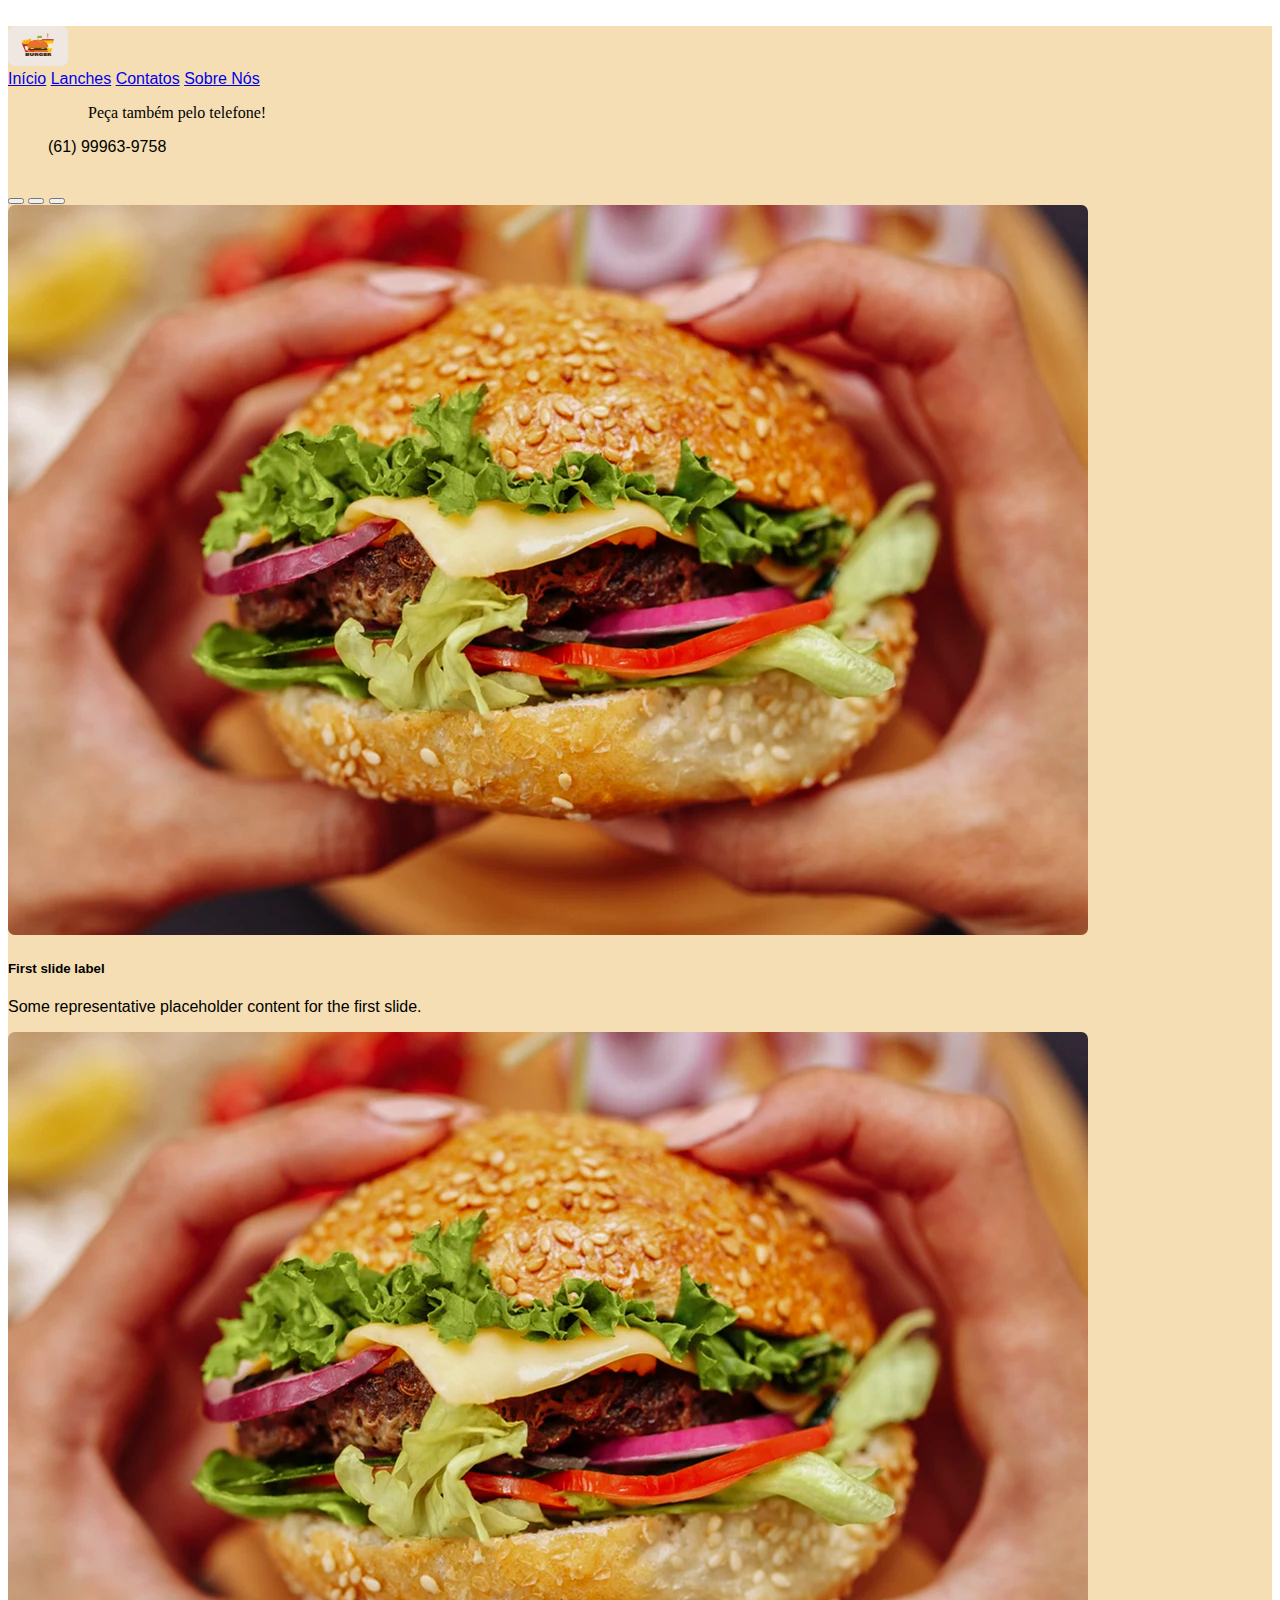
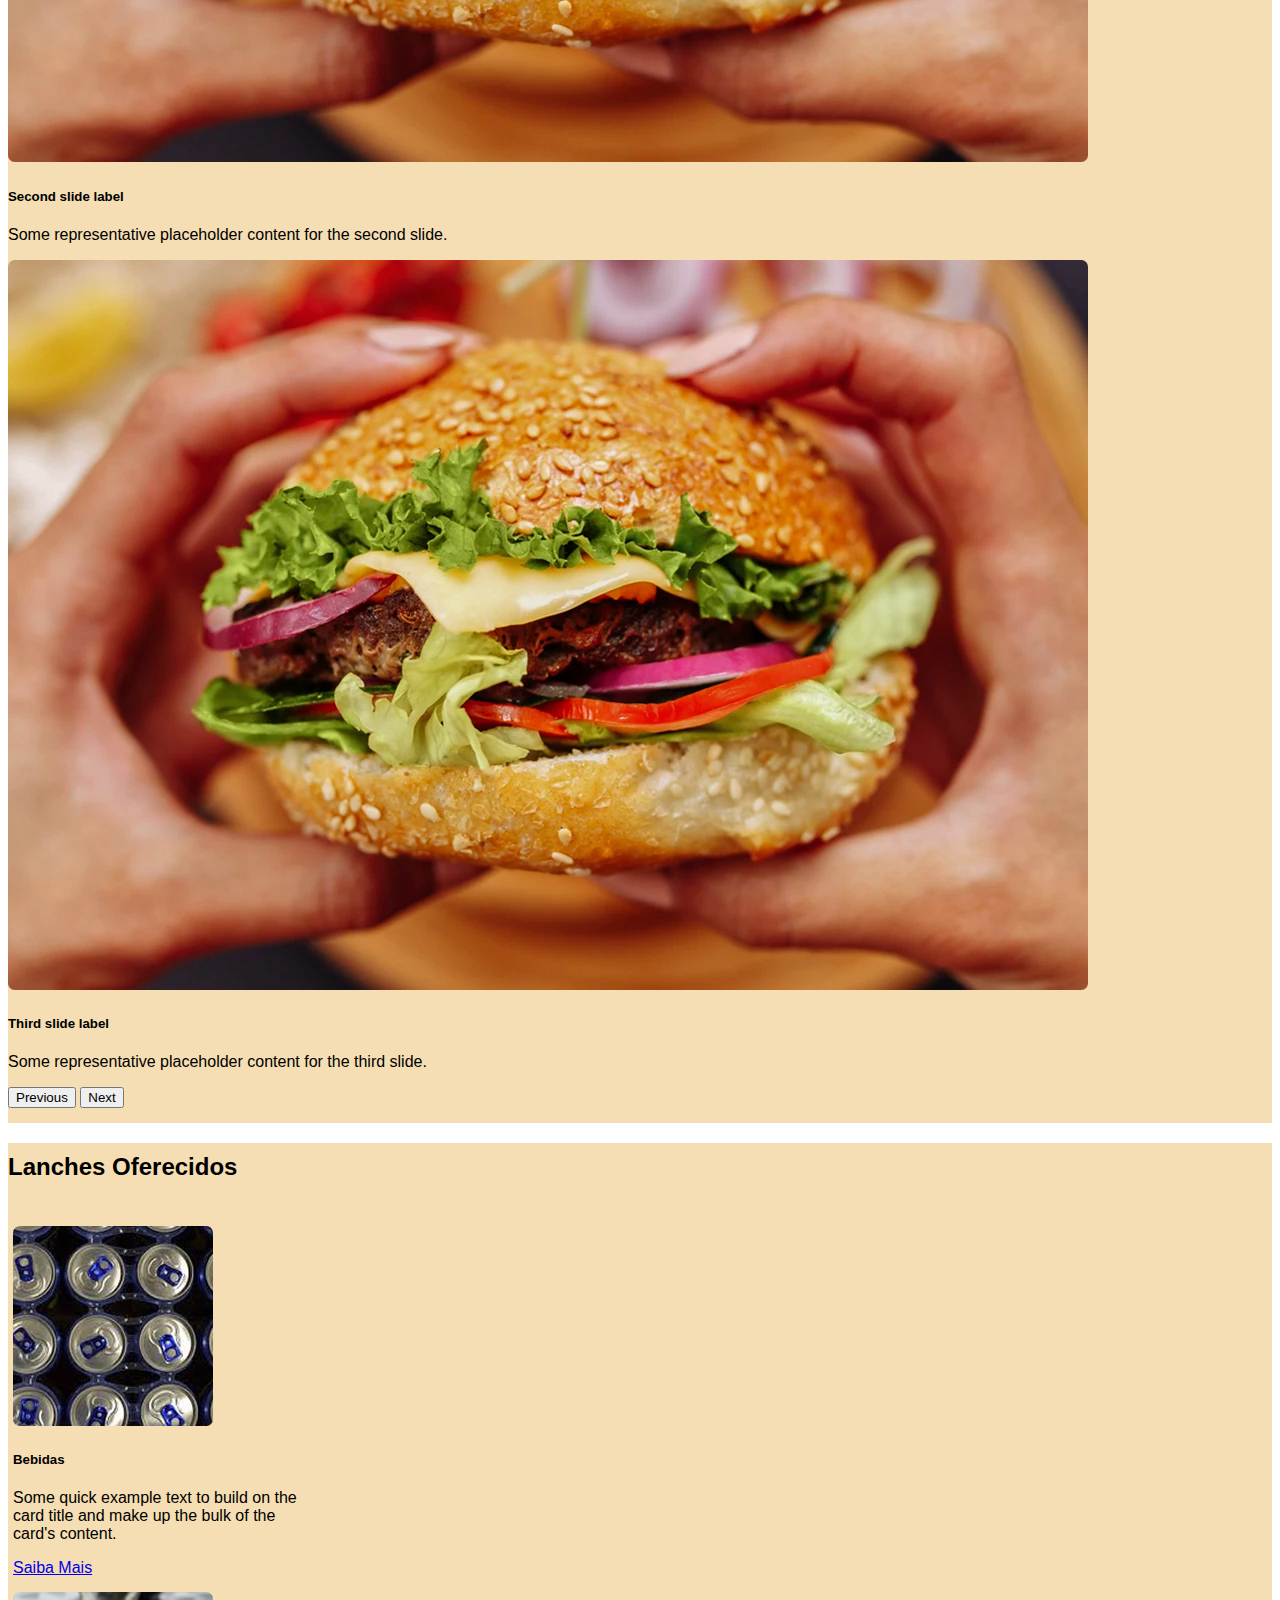
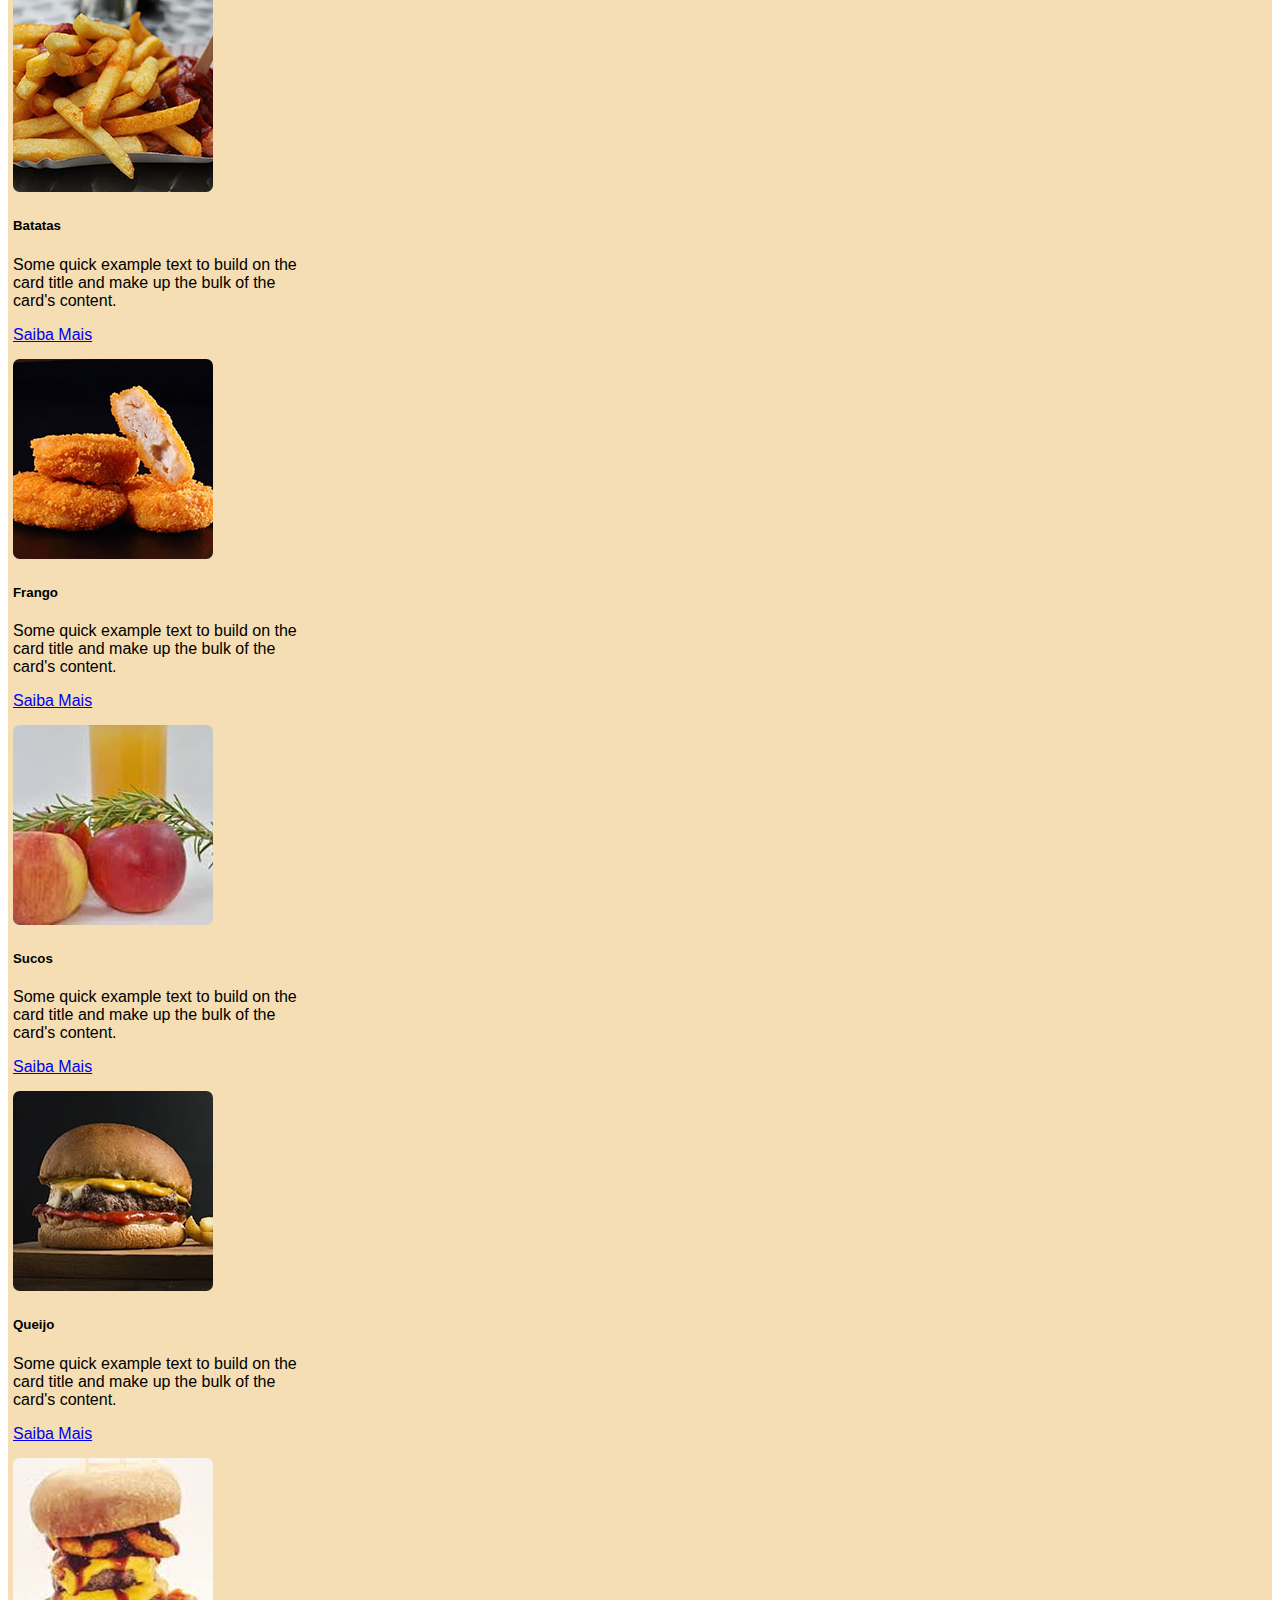
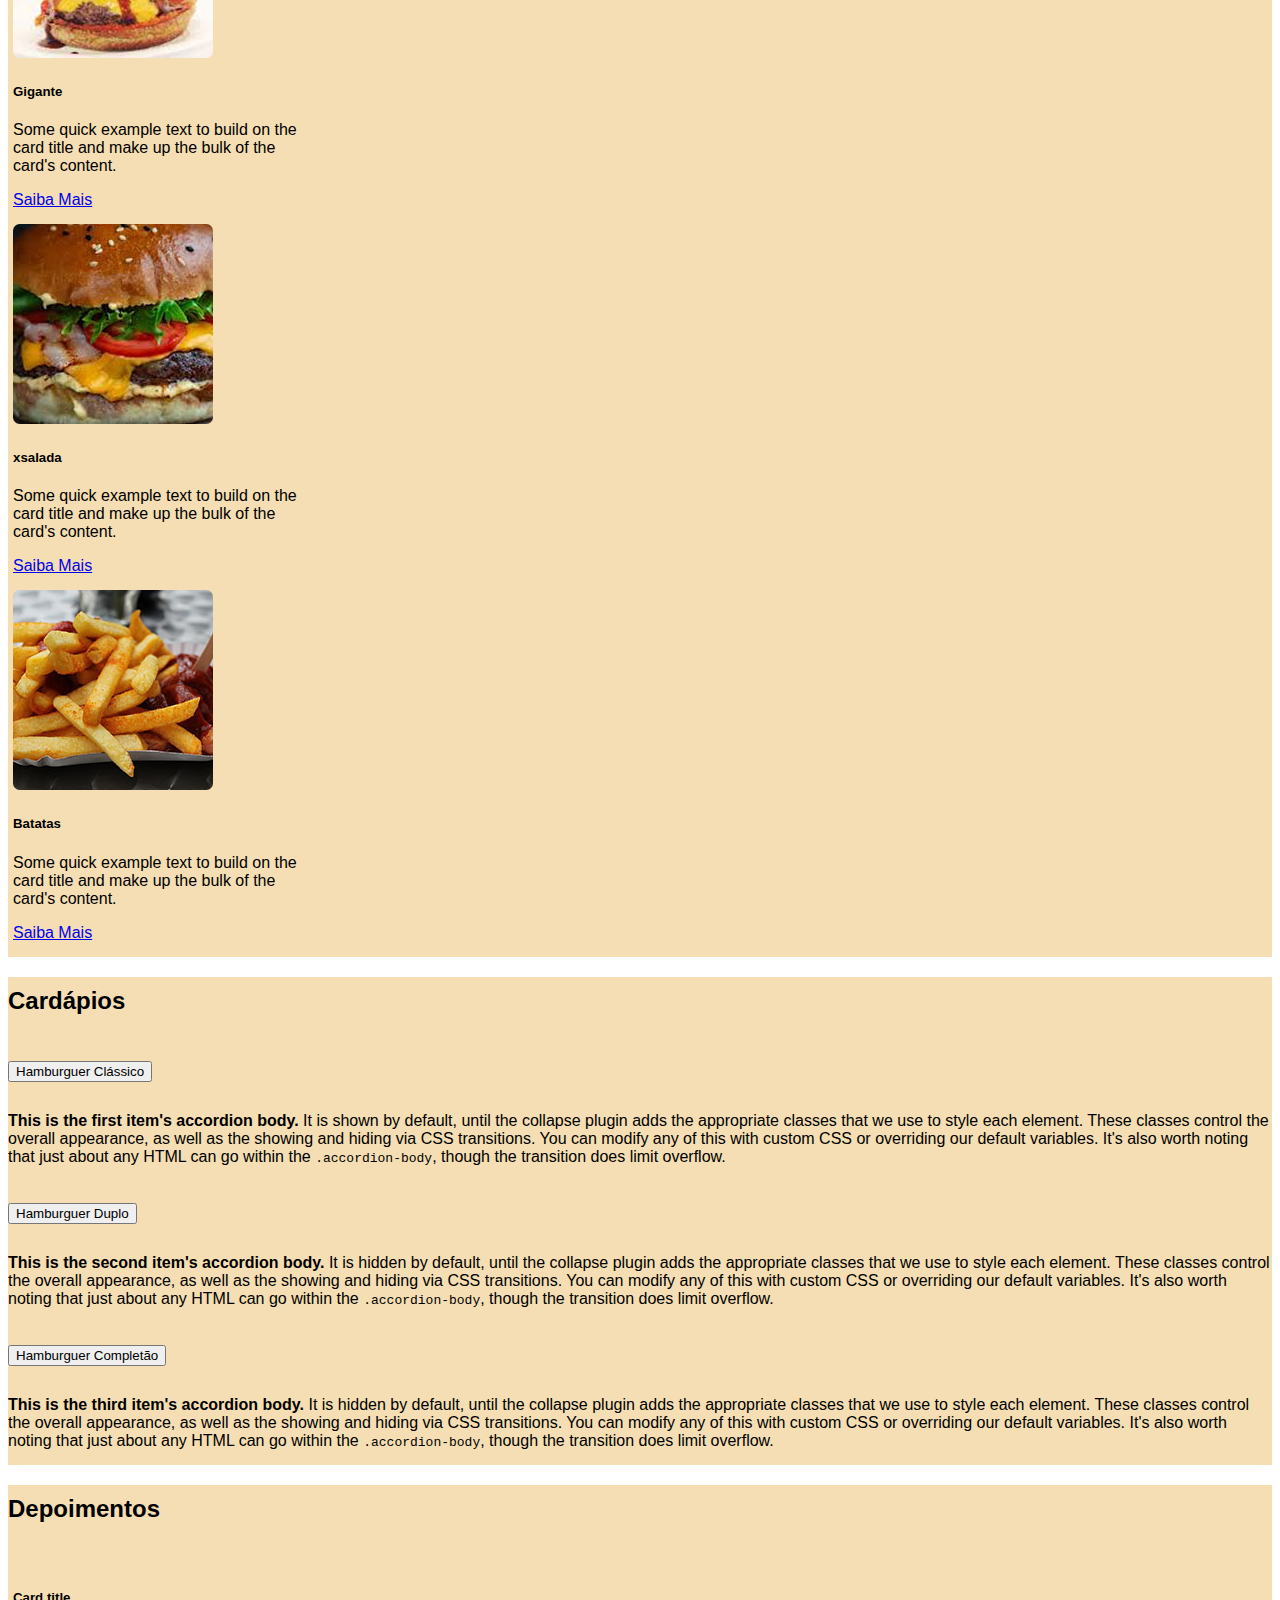
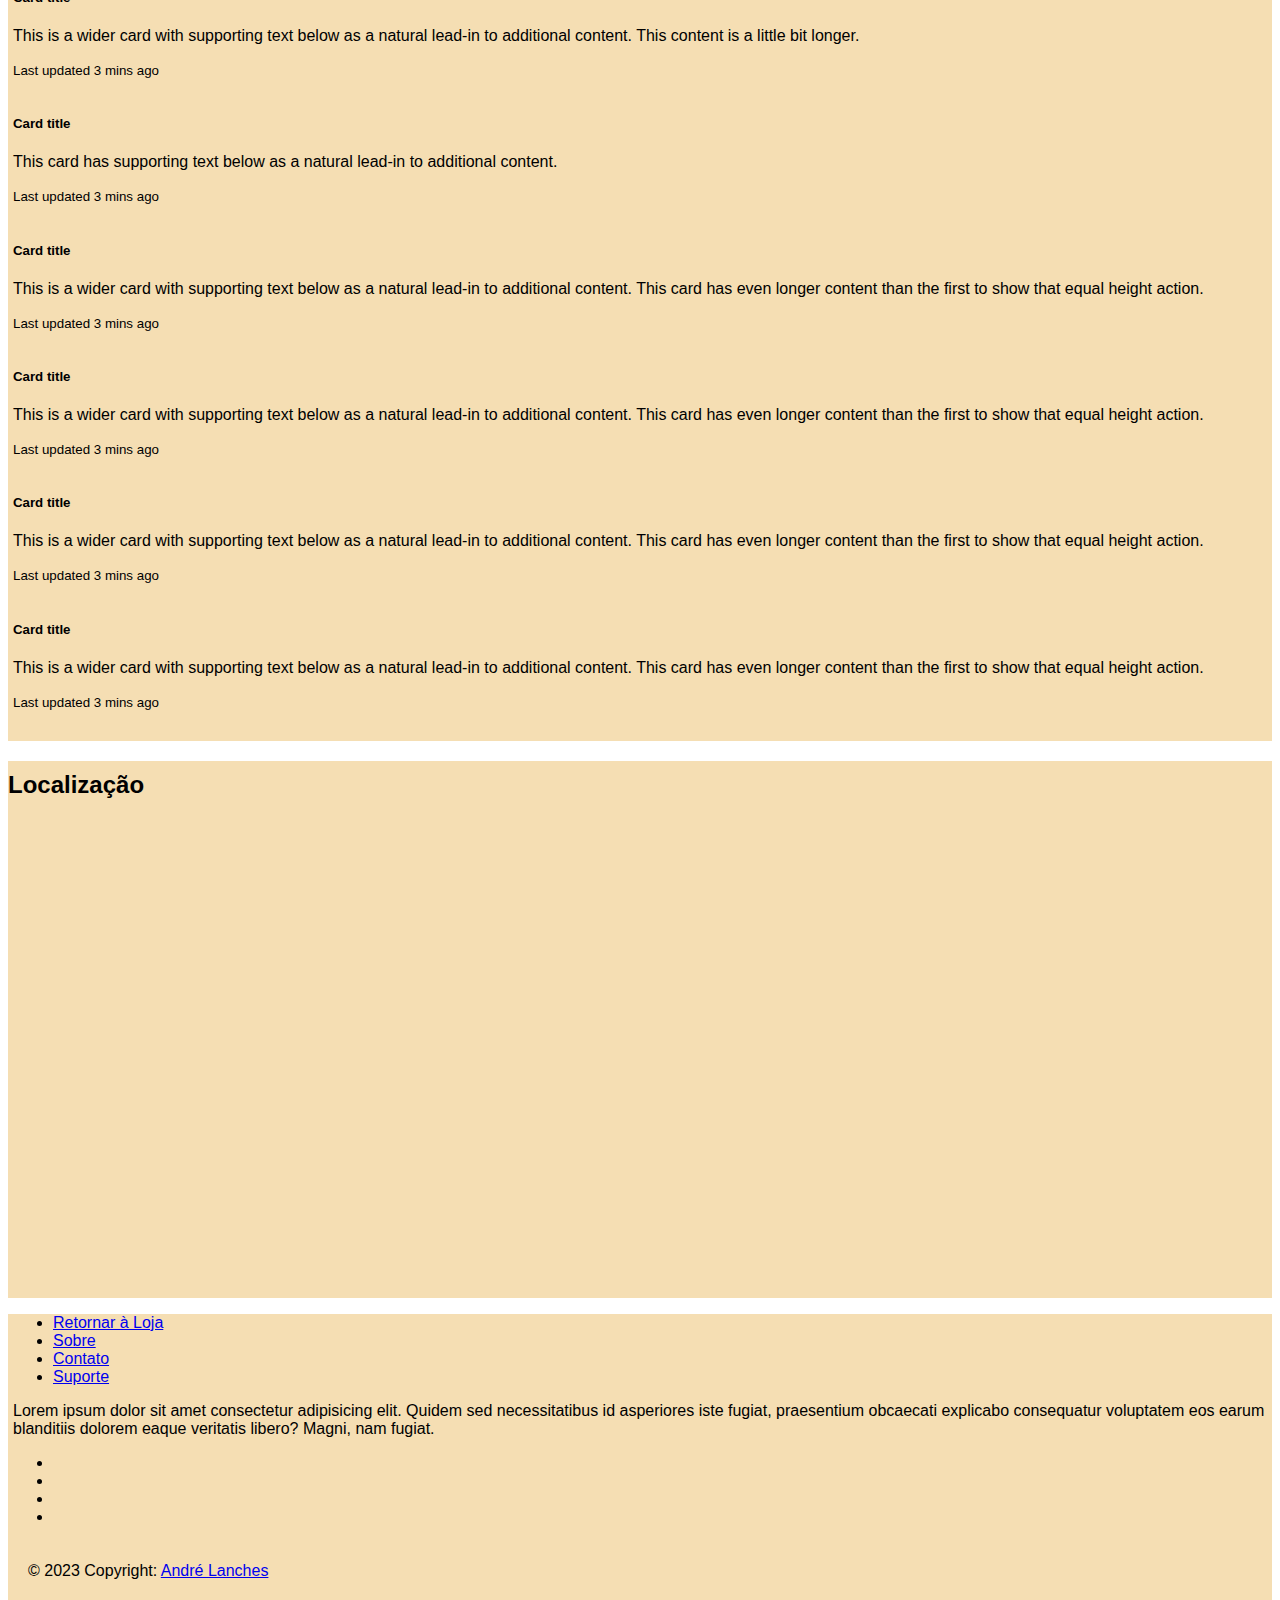
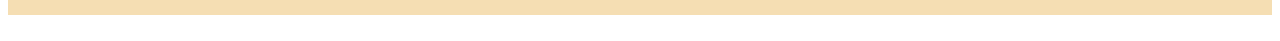
<file: projetoLanche/index.html>
<!DOCTYPE html>
<html lang="en">

<head>
    <meta charset="UTF-8">
    <meta name="viewport" content="width=device-width, initial-scale=1.0">
    <title>Início</title>

    <link href="https://cdn.jsdelivr.net/npm/bootstrap@5.3.0/dist/css/bootstrap.min.css" rel="stylesheet"
        integrity="sha384-9ndCyUaIbzAi2FUVXJi0CjmCapSmO7SnpJef0486qhLnuZ2cdeRhO02iuK6FUUVM" crossorigin="anonymous">

    <link rel="stylesheet" href="https://cdn.jsdelivr.net/npm/bootstrap-icons@1.10.5/font/bootstrap-icons.css">

    <link rel="stylesheet" type="text/css" href="estilo.css">

    <script src="https://cdn.jsdelivr.net/npm/bootstrap@5.3.2/dist/js/bootstrap.bundle.min.js"></script>

</head>

<body>

    <!--Nav-->

    <br>

    <div class="container">

        <nav class="navbar navbar-expand-lg bg-body-success">
            <div class="container-fluid">
                <div class="logo"><img src="./img/logo-hamburguer.avif" alt="" width="60px" height="40px"></div>
                <div class="collapse navbar-collapse" id="navbarNavAltMarkup">
                    <div class="navbar-nav">
                        <a class="nav-link" href="index.html">Início</a>
                        <a class="nav-link" href="lanches.html">Lanches</a>
                        <a class="nav-link" href="contatos.html">Contatos</a>
                        <a class="nav-link" href="sobre.html">Sobre Nós</a>
                    </div>
                </div>
            </div>
            <figure class="text-end">
                <blockquote class="blockquote">
                  <p class="telefone-frase">Peça também pelo telefone!</p>
                </blockquote>
                <figcaption class="blockquote-footer">
                    (61) 99963-9758 <cite title="Source Title"></cite>
                </figcaption>
              </figure>
        </nav>

    </div>

    <!--Carrousel-->

    <div class="container">

        <div id="carouselExampleCaptions" class="carousel slide" data-bs-ride="carousel">
            <div class="carousel-indicators">
                <button type="button" data-bs-target="#carouselExampleCaptions" data-bs-slide-to="0" class="active"
                    aria-current="true" aria-label="Slide 1"></button>
                <button type="button" data-bs-target="#carouselExampleCaptions" data-bs-slide-to="1"
                    aria-label="Slide 2"></button>
                <button type="button" data-bs-target="#carouselExampleCaptions" data-bs-slide-to="2"
                    aria-label="Slide 3"></button>
            </div>
            <div class="carousel-inner">
                <div class="carousel-item active">
                    <img src="./img/lanche1.webp" class="d-block w-100" alt="...">
                    <div class="carousel-caption d-none d-md-block">
                        <h5>First slide label</h5>
                        <p>Some representative placeholder content for the first slide.</p>
                    </div>
                </div>
                <div class="carousel-item">
                    <img src="./img/lanche1.webp" class="d-block w-100" alt="...">
                    <div class="carousel-caption d-none d-md-block">
                        <h5>Second slide label</h5>
                        <p>Some representative placeholder content for the second slide.</p>
                    </div>
                </div>
                <div class="carousel-item">
                    <img src="./img/lanche1.webp" class="d-block w-100" alt="...">
                    <div class="carousel-caption d-none d-md-block">
                        <h5>Third slide label</h5>
                        <p>Some representative placeholder content for the third slide.</p>
                    </div>
                </div>
            </div>
            <button class="carousel-control-prev" type="button" data-bs-target="#carouselExampleCaptions"
                data-bs-slide="prev">
                <span class="carousel-control-prev-icon" aria-hidden="true"></span>
                <span class="visually-hidden">Previous</span>
            </button>
            <button class="carousel-control-next" type="button" data-bs-target="#carouselExampleCaptions"
                data-bs-slide="next">
                <span class="carousel-control-next-icon" aria-hidden="true"></span>
                <span class="visually-hidden">Next</span>
            </button>
        </div>

    </div>

    <!--Lanches Oferecidos-->

    <div class="container">
        <h2 class="text-center">Lanches Oferecidos</h2>

        <div class="row gap-5">
            <div class="card mb-3" style="width: 18rem;">
                <img src="./img/refri.jpg" class="card-img-top" alt="...">
                <div class="card-body">
                    <h5 class="card-title">Bebidas</h5>
                    <p class="card-text">Some quick example text to build on the card title and make up the bulk of the
                        card's content.</p>
                    <a href="lanches.html" class="btn btn-primary">Saiba Mais</a>
                </div>
            </div>

            <div class="card mb-3" style="width: 18rem;">
                <img src="./img/batata.jpg" class="card-img-top" alt="...">
                <div class="card-body">
                    <h5 class="card-title">Batatas</h5>
                    <p class="card-text">Some quick example text to build on the card title and make up the bulk of the
                        card's content.</p>
                    <a href="lanches.html" class="btn btn-primary">Saiba Mais</a>
                </div>
            </div>

            <div class="card mb-3" style="width: 18rem;">
                <img src="./img/nuggets.jpg" class="card-img-top" alt="...">
                <div class="card-body">
                    <h5 class="card-title">Frango</h5>
                    <p class="card-text">Some quick example text to build on the card title and make up the bulk of the
                        card's content.</p>
                    <a href="lanches.html" class="btn btn-primary">Saiba Mais</a>
                </div>
            </div>

            <div class="card mb-3" style="width: 18rem;">
                <img src="./img/sucos.jpg" class="card-img-top" alt="...">
                <div class="card-body">
                    <h5 class="card-title">Sucos</h5>
                    <p class="card-text">Some quick example text to build on the card title and make up the bulk of the
                        card's content.</p>
                    <a href="lanches.html" class="btn btn-primary">Saiba Mais</a>
                </div>
            </div>

            <div class="card mb-3" style="width: 18rem;">
                <img src="./img/cheese.jpg" class="card-img-top" alt="...">
                <div class="card-body">
                    <h5 class="card-title">Queijo</h5>
                    <p class="card-text">Some quick example text to build on the card title and make up the bulk of the
                        card's content.</p>
                    <a href="lanches.html" class="btn btn-primary">Saiba Mais</a>
                </div>
            </div>

            <div class="card mb-3" style="width: 18rem;">
                <img src="./img/bigtower.jpg" class="card-img-top" alt="...">
                <div class="card-body">
                    <h5 class="card-title">Gigante</h5>
                    <p class="card-text">Some quick example text to build on the card title and make up the bulk of the
                        card's content.</p>
                    <a href="lanches.html" class="btn btn-primary">Saiba Mais</a>
                </div>
            </div>

            <div class="card mb-3" style="width: 18rem;">
                <img src="./img/xsalada.jpg" class="card-img-top" alt="...">
                <div class="card-body">
                    <h5 class="card-title">xsalada</h5>
                    <p class="card-text">Some quick example text to build on the card title and make up the bulk of the
                        card's content.</p>
                    <a href="lanches.html" class="btn btn-primary">Saiba Mais</a>
                </div>
            </div>

            <div class="card mb-3" style="width: 18rem;">
                <img src="./img/batata.jpg" class="card-img-top" alt="...">
                <div class="card-body">
                    <h5 class="card-title">Batatas</h5>
                    <p class="card-text">Some quick example text to build on the card title and make up the bulk of the
                        card's content.</p>
                    <a href="lanches.html" class="btn btn-primary">Saiba Mais</a>
                </div>
            </div>
        </div>

    </div>

    <!--Cardápios-->

    <div class="container">

        <h2 class="text-center">Cardápios</h2>

        <div class="accordion" id="accordionExample">
            <div class="accordion-item">
              <h2 class="accordion-header">
                <button class="accordion-button" type="button" data-bs-toggle="collapse" data-bs-target="#collapseOne" aria-expanded="true" aria-controls="collapseOne">
                  Hamburguer Clássico
                </button>
              </h2>
              <div id="collapseOne" class="accordion-collapse collapse show" data-bs-parent="#accordionExample">
                <div class="accordion-body">
                  <strong>This is the first item's accordion body.</strong> It is shown by default, until the collapse plugin adds the appropriate classes that we use to style each element. These classes control the overall appearance, as well as the showing and hiding via CSS transitions. You can modify any of this with custom CSS or overriding our default variables. It's also worth noting that just about any HTML can go within the <code>.accordion-body</code>, though the transition does limit overflow.
                </div>
              </div>
            </div>
            <div class="accordion-item">
              <h2 class="accordion-header">
                <button class="accordion-button collapsed" type="button" data-bs-toggle="collapse" data-bs-target="#collapseTwo" aria-expanded="false" aria-controls="collapseTwo">
                  Hamburguer Duplo
                </button>
              </h2>
              <div id="collapseTwo" class="accordion-collapse collapse" data-bs-parent="#accordionExample">
                <div class="accordion-body">
                  <strong>This is the second item's accordion body.</strong> It is hidden by default, until the collapse plugin adds the appropriate classes that we use to style each element. These classes control the overall appearance, as well as the showing and hiding via CSS transitions. You can modify any of this with custom CSS or overriding our default variables. It's also worth noting that just about any HTML can go within the <code>.accordion-body</code>, though the transition does limit overflow.
                </div>
              </div>
            </div>
            <div class="accordion-item">
              <h2 class="accordion-header">
                <button class="accordion-button collapsed" type="button" data-bs-toggle="collapse" data-bs-target="#collapseThree" aria-expanded="false" aria-controls="collapseThree">
                  Hamburguer Completão
                </button>
              </h2>
              <div id="collapseThree" class="accordion-collapse collapse" data-bs-parent="#accordionExample">
                <div class="accordion-body">
                  <strong>This is the third item's accordion body.</strong> It is hidden by default, until the collapse plugin adds the appropriate classes that we use to style each element. These classes control the overall appearance, as well as the showing and hiding via CSS transitions. You can modify any of this with custom CSS or overriding our default variables. It's also worth noting that just about any HTML can go within the <code>.accordion-body</code>, though the transition does limit overflow.
                </div>
              </div>
            </div>
          </div>
          
    </div>

      <!--Depoimentos-->

    <div class="container">

        <div class="container">
            <h2 class="text-center">Depoimentos</h2>
            <div class="">
                <div class="row row-cols-1 row-cols-md-3 g-4">
                    <div class="col">
                        <div class="card h-100">

                            <div class="card-body">
                                <h5 class="card-title">Card title</h5>
                                <p class="card-text">This is a wider card with supporting text below as a natural
                                    lead-in to additional content. This content is a little bit longer.</p>
                            </div>
                            <div class="card-footer">
                                <small class="text-body-secondary">Last updated 3 mins ago</small>
                            </div>
                        </div>
                    </div>
                    <div class="col">
                        <div class="card h-100">

                            <div class="card-body">
                                <h5 class="card-title">Card title</h5>
                                <p class="card-text">This card has supporting text below as a natural lead-in to
                                    additional content.</p>
                            </div>
                            <div class="card-footer">
                                <small class="text-body-secondary">Last updated 3 mins ago</small>
                            </div>
                        </div>
                    </div>
                    <div class="col">
                        <div class="card h-100">

                            <div class="card-body">
                                <h5 class="card-title">Card title</h5>
                                <p class="card-text">This is a wider card with supporting text below as a natural
                                    lead-in to additional content. This card has even longer content than the first to
                                    show that equal height action.</p>
                            </div>
                            <div class="card-footer">
                                <small class="text-body-secondary">Last updated 3 mins ago</small>
                            </div>
                        </div>
                    </div>

                    <div class="col">
                        <div class="card h-100">

                            <div class="card-body">
                                <h5 class="card-title">Card title</h5>
                                <p class="card-text">This is a wider card with supporting text below as a natural
                                    lead-in to additional content. This card has even longer content than the first to
                                    show that equal height action.</p>
                            </div>
                            <div class="card-footer">
                                <small class="text-body-secondary">Last updated 3 mins ago</small>
                            </div>
                        </div>
                    </div>

                    <div class="col">
                        <div class="card h-100">

                            <div class="card-body">
                                <h5 class="card-title">Card title</h5>
                                <p class="card-text">This is a wider card with supporting text below as a natural
                                    lead-in to additional content. This card has even longer content than the first to
                                    show that equal height action.</p>
                            </div>
                            <div class="card-footer">
                                <small class="text-body-secondary">Last updated 3 mins ago</small>
                            </div>
                        </div>
                    </div>

                    <div class="col">
                        <div class="card h-100">

                            <div class="card-body">
                                <h5 class="card-title">Card title</h5>
                                <p class="card-text">This is a wider card with supporting text below as a natural
                                    lead-in to additional content. This card has even longer content than the first to
                                    show that equal height action.</p>
                            </div>
                            <div class="card-footer">
                                <small class="text-body-secondary">Last updated 3 mins ago</small>
                            </div>
                        </div>
                    </div>
                </div>

            </div>
        </div>

    </div>

    <!--Localização-->

    <div class="container">

        <h2 class="text-center">Localização</h2>

        <iframe src="https://www.google.com/maps/embed?pb=!1m14!1m8!1m3!1d15356.582073466152!2d-47.8901549!3d-15.7962792!3m2!1i1024!
        2i768!4f13.1!3m3!1m2!1s0x935a3ae665464fb7%3A0x29d89d9adf83e13f!2sSenac%20Jess%C3%A9%20Freire%20(DF)!5e0!3m2!1spt-BR!2sbr!4v1
        695667881044!5m2!1spt-BR!2sbr" width="100%" height="450" style="border:0;" allowfullscreen="" loading="lazy"
            referrerpolicy="no-referrer-when-downgrade"></iframe>

    </div>

    <!--Rodapé-->

    <div class="container">

        <footer class="bg-success text-light">
            <div class="container-fluid py-3">
                <div class="row">
                    <div class="col-4">
                        <ul class="nav flex-column">
                            <li class="nav-link"><a href="index.html">Retornar à Loja</a></li>
                            <li class="nav-link"><a href="sobre.html">Sobre</a></li>
                            <li class="nav-link"><a href="contatos.html">Contato</a></li>
                            <li class="nav-link"><a href="#">Suporte</a></li>
                        </ul>
                    </div>
                    <div class="col-8">
                        <p class="paragrafo-rodape">
                            Lorem ipsum dolor sit amet consectetur adipisicing elit. Quidem sed necessitatibus id
                            asperiores iste fugiat, praesentium obcaecati explicabo consequatur voluptatem eos earum
                            blanditiis dolorem eaque veritatis libero? Magni, nam fugiat.
                        </p>
                        <ul class="nav">
                            <li class="nav-link"><i class="fab fa-facebook fa-3x "></i></li>
                            <li class="nav-link"><i class="fab fa-instagram fa-3x"></i></li>
                            <li class="nav-link"><i class="fab fa-twitter fa-3x"></i></li>
                            <li class="nav-link"><i class="fab fa-whatsapp fa-3x"></i></li>
                        </ul>
                    </div>
                </div>
            </div>
            <div class="text-center" style="background-color: wheat; padding: 20px;">
                &copy 2023 Copyright: <a href="#">André Lanches</a>
            </div>
        </footer>

    </div>

    <br>

    <script src="https://ajax.googleapis.com/ajax/libs/jquery/3.2.1/jquery.min.js"></script>
    <script src="https://maxcdn.bootstrapcdn.com/bootstrap/3.3.7/js/bootstrap.min.js"></script>

</body>

</html>
</file>
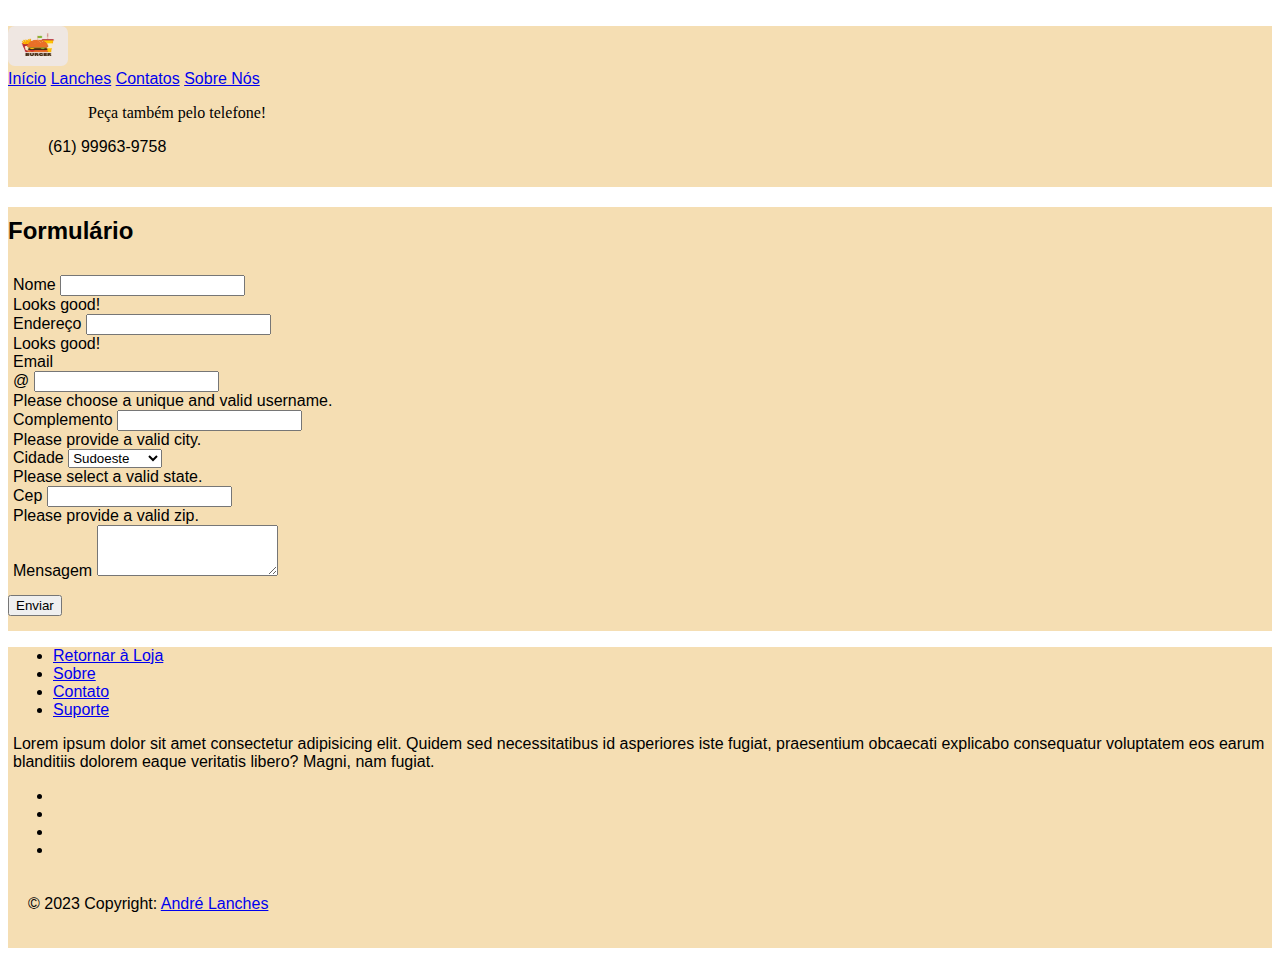
<file: projetoLanche/contatos.html>
<!DOCTYPE html>
<html lang="en">
<head>
    <meta charset="UTF-8">
    <meta name="viewport" content="width=device-width, initial-scale=1.0">
    <title>Contatos</title>

    <link href="https://cdn.jsdelivr.net/npm/bootstrap@5.3.0/dist/css/bootstrap.min.css" rel="stylesheet"
    integrity="sha384-9ndCyUaIbzAi2FUVXJi0CjmCapSmO7SnpJef0486qhLnuZ2cdeRhO02iuK6FUUVM" crossorigin="anonymous">

<link rel="stylesheet" href="https://cdn.jsdelivr.net/npm/bootstrap-icons@1.10.5/font/bootstrap-icons.css">

<link rel="stylesheet" type="text/css" href="estilo.css">

<script src="https://cdn.jsdelivr.net/npm/bootstrap@5.3.2/dist/js/bootstrap.bundle.min.js"></script>

</head>
<body>

     <!--Nav-->

     <br>

     <div class="container">
 
         <nav class="navbar navbar-expand-lg bg-body-success">
             <div class="container-fluid">
                <div class="logo"><img src="./img/logo-hamburguer.avif" alt="" width="60px" height="40px"></div>
                 <div class="collapse navbar-collapse" id="navbarNavAltMarkup">
                     <div class="navbar-nav">
                         <a class="nav-link" href="index.html">Início</a>
                         <a class="nav-link" href="lanches.html">Lanches</a>
                         <a class="nav-link" href="contatos.html">Contatos</a>
                         <a class="nav-link" href="sobre.html">Sobre Nós</a>
                     </div>
                 </div>
             </div>
             <figure class="text-end">
                <blockquote class="blockquote">
                  <p class="telefone-frase">Peça também pelo telefone!</p>
                </blockquote>
                <figcaption class="blockquote-footer">
                    (61) 99963-9758 <cite title="Source Title"></cite>
                </figcaption>
              </figure>
         </nav>
 
     </div>

     <script>
        alert('Sempre entraremos em contatos o mais breve possível.');
     </script>

     <!--Formulário-->
 <div class="container">
     <h2 class="text-center">Formulário</h2>

     <form class="row g-3 needs-validation" novalidate>
        <div class="col-md-4 position-relative">
          <label for="validationTooltip01" class="form-label">Nome</label>
          <input type="text" class="form-control" id="validationTooltip01" value="" required>
          <div class="valid-tooltip">
            Looks good!
          </div>
        </div>
        <div class="col-md-4 position-relative">
          <label for="validationTooltip02" class="form-label">Endereço</label>
          <input type="text" class="form-control" id="validationTooltip02" value="" required>
          <div class="valid-tooltip">
            Looks good!
          </div>
        </div>
        <div class="col-md-4 position-relative">
          <label for="validationTooltipUsername" class="form-label">Email</label>
          <div class="input-group has-validation">
            <span class="input-group-text" id="validationTooltipUsernamePrepend">@</span>
            <input type="text" class="form-control" id="validationTooltipUsername" aria-describedby="validationTooltipUsernamePrepend" required>
            <div class="invalid-tooltip">
              Please choose a unique and valid username.
            </div>
          </div>
        </div>
        <div class="col-md-6 position-relative">
          <label for="validationTooltip03" class="form-label">Complemento</label>
          <input type="text" class="form-control" id="validationTooltip03" required>
          <div class="invalid-tooltip">
            Please provide a valid city.
          </div>
        </div>
        <div class="col-md-3 position-relative">
          <label for="validationTooltip04" class="form-label">Cidade</label>
          <select class="form-select" id="validationTooltip04" required>
            <option selected value="">Sudoeste</option>
            <option>Gama</option>
            <option>Ceilândia</option>
            <option>Taguatinga</option>
            <option>Asa Sul</option>
            <option>Asa Norte</option>
            <option>Cruzeiro</option>
            <option>Guará</option>
            <option>Santa Maria</option>
          </select>
          <div class="invalid-tooltip">
            Please select a valid state.
          </div>
        </div>
        <div class="col-md-3 position-relative">
          <label for="validationTooltip05" class="form-label">Cep</label>
          <input type="text" class="form-control" id="validationTooltip05" required>
          <div class="invalid-tooltip">
            Please provide a valid zip.
          </div>
        </div>
        <div class="mb-3">
            <label for="exampleFormControlTextarea1" class="form-label">Mensagem</label>
            <textarea class="form-control" id="exampleFormControlTextarea1" rows="3"></textarea>
          </div>
      </form>
      <div class="botao-contato">
        <button class="btn btn-primary" type="submit">Enviar</button>
      </div>
 </div>

    <!--Rodapé-->

    <div class="container">

        <footer class="bg-success text-light">
            <div class="container-fluid py-3">
                <div class="row">
                    <div class="col-4">
                        <ul class="nav flex-column">
                            <li class="nav-link"><a href="index.html">Retornar à Loja</a></li>
                            <li class="nav-link"><a href="sobre.html">Sobre</a></li>
                            <li class="nav-link"><a href="contatos.html">Contato</a></li>
                            <li class="nav-link"><a href="#">Suporte</a></li>
                        </ul>
                    </div>
                    <div class="col-8">
                        <p class="paragrafo-rodape">
                            Lorem ipsum dolor sit amet consectetur adipisicing elit. Quidem sed necessitatibus id
                            asperiores iste fugiat, praesentium obcaecati explicabo consequatur voluptatem eos earum
                            blanditiis dolorem eaque veritatis libero? Magni, nam fugiat.
                        </p>
                        <ul class="nav">
                            <li class="nav-link"><i class="fab fa-facebook fa-3x "></i></li>
                            <li class="nav-link"><i class="fab fa-instagram fa-3x"></i></li>
                            <li class="nav-link"><i class="fab fa-twitter fa-3x"></i></li>
                            <li class="nav-link"><i class="fab fa-whatsapp fa-3x"></i></li>
                        </ul>
                    </div>
                </div>
            </div>
            <div class="text-center" style="background-color: wheat; padding: 20px;">
                &copy 2023 Copyright: <a href="#">André Lanches</a>
            </div>
        </footer>

    </div>
    
</body>
</html>
</file>
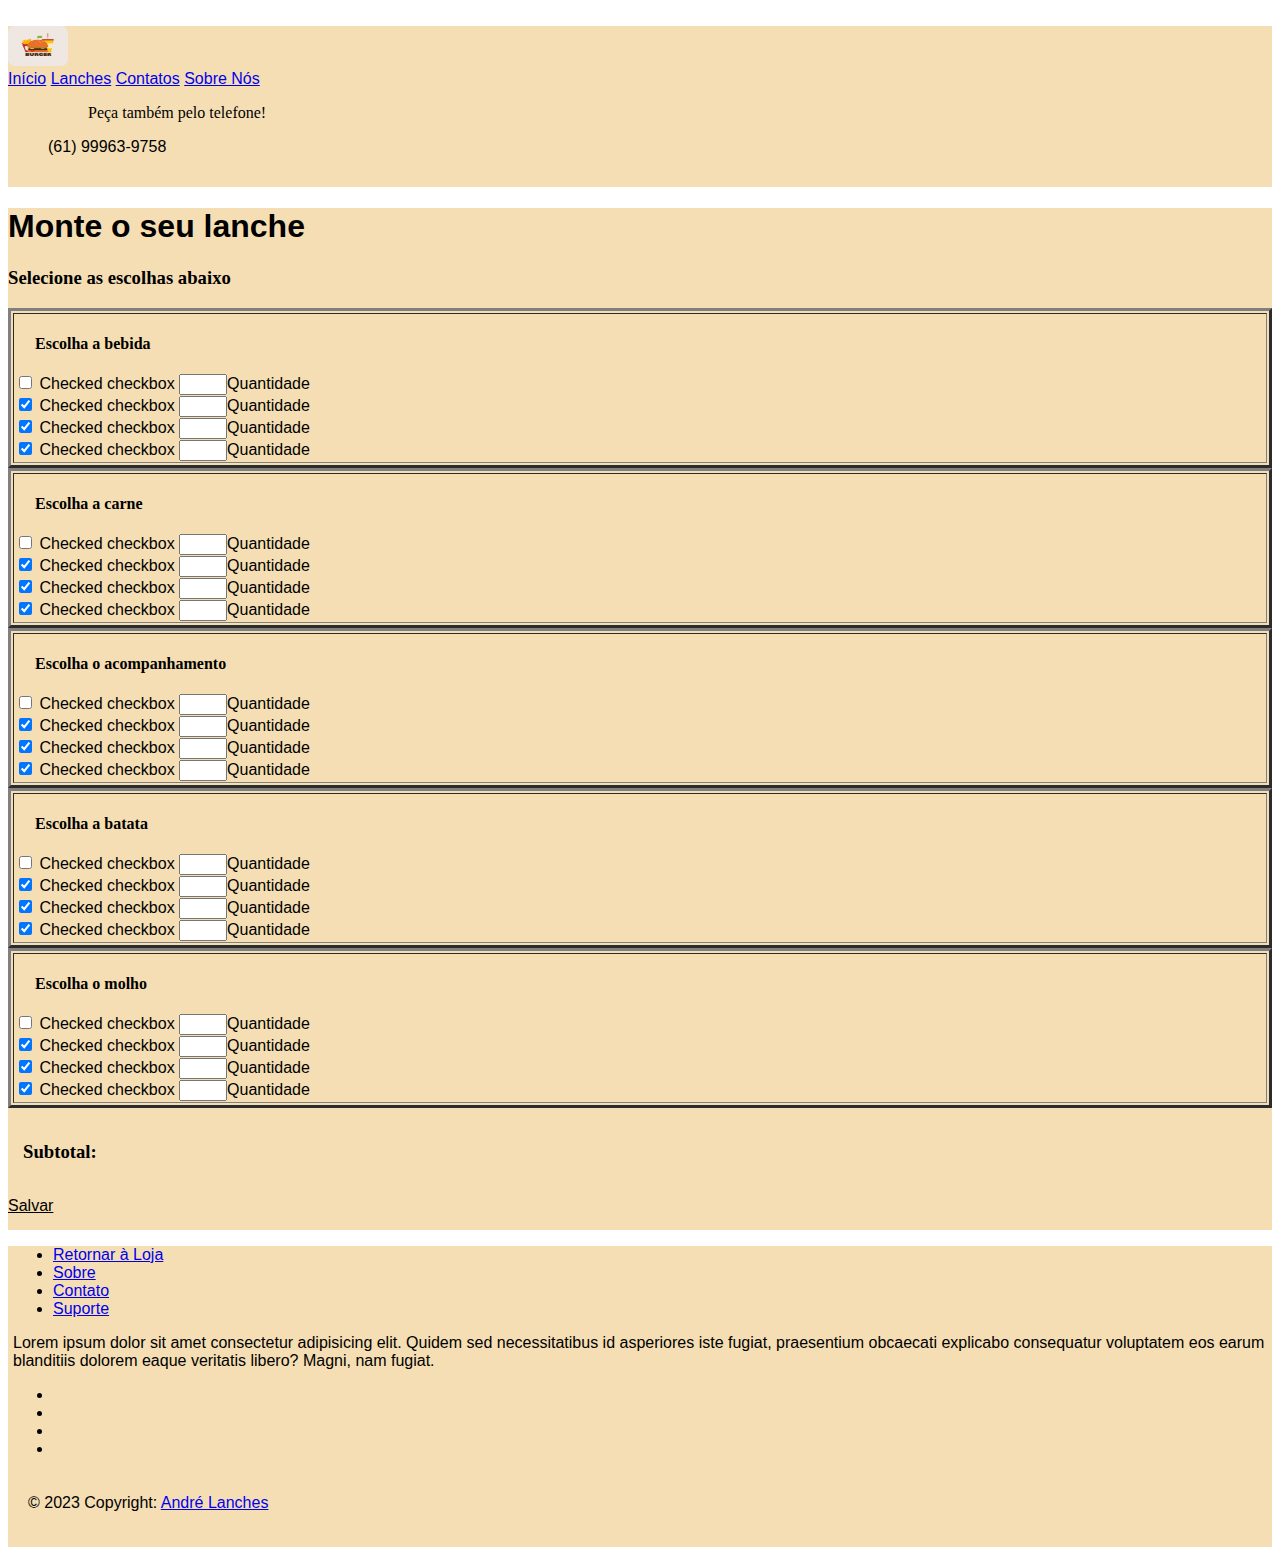
<file: projetoLanche/lanches.html>
<!DOCTYPE html>
<html lang="en">

<head>
    <meta charset="UTF-8">
    <meta name="viewport" content="width=device-width, initial-scale=1.0">
    <title>Lanches</title>

    <link href="https://cdn.jsdelivr.net/npm/bootstrap@5.3.0/dist/css/bootstrap.min.css" rel="stylesheet"
        integrity="sha384-9ndCyUaIbzAi2FUVXJi0CjmCapSmO7SnpJef0486qhLnuZ2cdeRhO02iuK6FUUVM" crossorigin="anonymous">

    <link rel="stylesheet" href="https://cdn.jsdelivr.net/npm/bootstrap-icons@1.10.5/font/bootstrap-icons.css">

    <link rel="stylesheet" type="text/css" href="estilo.css">

    <link rel="stylesheet" type="text/js" href="js/index.js">

    <script src="https://cdn.jsdelivr.net/npm/bootstrap@5.3.2/dist/js/bootstrap.bundle.min.js"></script>

</head>

<body>

    <!--Nav-->

    <br>

    <div class="container">

        <nav class="navbar navbar-expand-lg bg-body-success">
            <div class="container-fluid">
                <div class="logo"><img src="./img/logo-hamburguer.avif" alt="" width="60px" height="40px"></div>
                <div class="collapse navbar-collapse" id="navbarNavAltMarkup">
                    <div class="navbar-nav">
                        <a class="nav-link" href="index.html">Início</a>
                        <a class="nav-link" href="lanches.html">Lanches</a>
                        <a class="nav-link" href="contatos.html">Contatos</a>
                        <a class="nav-link" href="sobre.html">Sobre Nós</a>
                    </div>
                </div>
            </div>
            <figure class="text-end">
                <blockquote class="blockquote">
                    <p class="telefone-frase">Peça também pelo telefone!</p>
                </blockquote>
                <figcaption class="blockquote-footer">
                    (61) 99963-9758 <cite title="Source Title"></cite>
                </figcaption>
            </figure>
        </nav>

    </div>

    <script>
        alert('Aqui você pode montar o seu próprio lanche :)');
    </script>

    <div class="container">

        <h1 class="text-center">Monte o seu lanche</h1>

        <h3>Selecione as escolhas abaixo</h3>
        <div class="tabela">
            <table border="3" width="100%">
                <tr>
                    <td>
                        <h4>Escolha a bebida</h4>

                        <div class="form-check">
                            <input class="form-check-input" type="checkbox" value="" id="flexCheckDefault">
                            <label class="form-check-label" for="flexCheckDefault">
                                Checked checkbox
                            </label>
                            <input type="number" id="qtd" name="qtd" min="0" max="3">Quantidade
                        </div>
                        <div class="form-check">
                            <input class="form-check-input" type="checkbox" value="" id="flexCheckChecked" checked>
                            <label class="form-check-label" for="flexCheckChecked">
                                Checked checkbox
                            </label>
                            <input type="number" id="qtd" name="qtd" min="0" max="3">Quantidade
                        </div>
                        <div class="form-check">
                            <input class="form-check-input" type="checkbox" value="" id="flexCheckChecked" checked>
                            <label class="form-check-label" for="flexCheckChecked">
                                Checked checkbox
                            </label>
                            <input type="number" id="qtd" name="qtd" min="0" max="3">Quantidade
                        </div>
                        <div class="form-check">
                            <input class="form-check-input" type="checkbox" value="" id="flexCheckChecked" checked>
                            <label class="form-check-label" for="flexCheckChecked">
                                Checked checkbox
                            </label>
                            <input type="number" id="qtd" name="qtd" min="0" max="3">Quantidade
                        </div>
                    </td>
                </tr>

            </table>

            <table border="3" width="100%">
                <tr>
                    <td>
                        <h4>Escolha a carne</h4>

                        <div class="form-check">
                            <input class="form-check-input" type="checkbox" value="" id="flexCheckDefault">
                            <label class="form-check-label" for="flexCheckDefault">
                                Checked checkbox
                            </label>
                            <input type="number" name="qtd" min="0" max="3">Quantidade
                        </div>
                        <div class="form-check">
                            <input class="form-check-input" type="checkbox" value="" id="flexCheckChecked" checked>
                            <label class="form-check-label" for="flexCheckChecked">
                                Checked checkbox
                            </label>
                            <input type="number" name="qtd" min="0" max="3">Quantidade
                        </div>
                        <div class="form-check">
                            <input class="form-check-input" type="checkbox" value="" id="flexCheckChecked" checked>
                            <label class="form-check-label" for="flexCheckChecked">
                                Checked checkbox
                            </label>
                            <input type="number" name="qtd" min="0" max="3">Quantidade
                        </div>
                        <div class="form-check">
                            <input class="form-check-input" type="checkbox" value="" id="flexCheckChecked" checked>
                            <label class="form-check-label" for="flexCheckChecked">
                                Checked checkbox
                            </label>
                            <input type="number" name="qtd" min="0" max="3">Quantidade
                        </div>
                    </td>
                </tr>

            </table>

            <table border="3" width="100%">
                <tr>
                    <td>
                        <h4>Escolha o acompanhamento</h4>

                        <div class="form-check">
                            <input class="form-check-input" type="checkbox" value="" id="flexCheckDefault">
                            <label class="form-check-label" for="flexCheckDefault">
                                Checked checkbox
                            </label>
                            <input type="number" name="qtd" min="0" max="3">Quantidade
                        </div>
                        <div class="form-check">
                            <input class="form-check-input" type="checkbox" value="" id="flexCheckChecked" checked>
                            <label class="form-check-label" for="flexCheckChecked">
                                Checked checkbox
                            </label>
                            <input type="number" name="qtd" min="0" max="3">Quantidade
                        </div>
                        <div class="form-check">
                            <input class="form-check-input" type="checkbox" value="" id="flexCheckChecked" checked>
                            <label class="form-check-label" for="flexCheckChecked">
                                Checked checkbox
                            </label>
                            <input type="number" name="qtd" min="0" max="3">Quantidade
                        </div>
                        <div class="form-check">
                            <input class="form-check-input" type="checkbox" value="" id="flexCheckChecked" checked>
                            <label class="form-check-label" for="flexCheckChecked">
                                Checked checkbox
                            </label>
                            <input type="number" name="qtd" min="0" max="3">Quantidade
                        </div>
                    </td>
                </tr>

            </table>

            <table border="3" width="100%">
                <tr>
                    <td>
                        <h4>Escolha a batata</h4>

                        <div class="form-check">
                            <input class="form-check-input" type="checkbox" value="" id="flexCheckDefault">
                            <label class="form-check-label" for="flexCheckDefault">
                                Checked checkbox
                            </label>
                            <input type="number" name="qtd" min="0" max="3">Quantidade
                        </div>
                        <div class="form-check">
                            <input class="form-check-input" type="checkbox" value="" id="flexCheckChecked" checked>
                            <label class="form-check-label" for="flexCheckChecked">
                                Checked checkbox
                            </label>
                            <input type="number" name="qtd" min="0" max="3">Quantidade
                        </div>
                        <div class="form-check">
                            <input class="form-check-input" type="checkbox" value="" id="flexCheckChecked" checked>
                            <label class="form-check-label" for="flexCheckChecked">
                                Checked checkbox
                            </label>
                            <input type="number" name="qtd" min="0" max="3">Quantidade
                        </div>
                        <div class="form-check">
                            <input class="form-check-input" type="checkbox" value="" id="flexCheckChecked" checked>
                            <label class="form-check-label" for="flexCheckChecked">
                                Checked checkbox
                            </label>
                            <input type="number" name="qtd" min="0" max="3">Quantidade
                        </div>
                    </td>
                </tr>

            </table>

            <table border="3" width="100%">
                <tr>
                    <td>
                        <h4>Escolha o molho</h4>

                        <div class="form-check">
                            <input class="form-check-input" type="checkbox" value="" id="flexCheckDefault">
                            <label class="form-check-label" for="flexCheckDefault">
                                Checked checkbox
                            </label>
                            <input type="number" name="qtd" min="0" max="3">Quantidade
                        </div>
                        <div class="form-check">
                            <input class="form-check-input" type="checkbox" value="" id="flexCheckChecked" checked>
                            <label class="form-check-label" for="flexCheckChecked">
                                Checked checkbox
                            </label>
                            <input type="number" name="qtd" min="0" max="3">Quantidade
                        </div>
                        <div class="form-check">
                            <input class="form-check-input" type="checkbox" value="" id="flexCheckChecked" checked>
                            <label class="form-check-label" for="flexCheckChecked">
                                Checked checkbox
                            </label>
                            <input type="number" name="qtd" min="0" max="3">Quantidade
                        </div>
                        <div class="form-check">
                            <input class="form-check-input" type="checkbox" value="" id="flexCheckChecked" checked>
                            <label class="form-check-label" for="flexCheckChecked">
                                Checked checkbox
                            </label>
                            <input type="number" name="qtd" min="0" max="3">Quantidade
                        </div>
                    </td>
                </tr>
            </table>
            <h3 class="total" name="total" id="total">Subtotal:</h3>
            <div class="botao-lanche">
                <a href="" id="botao-lanche" class="btn btn-primary">Salvar</a>
            </div>

        </div>
    </div>

    <!--Rodapé-->

    <div class="container">

        <footer class="bg-success text-light">
            <div class="container-fluid py-3">
                <div class="row">
                    <div class="col-4">
                        <ul class="nav flex-column">
                            <li class="nav-link"><a href="index.html">Retornar à Loja</a></li>
                            <li class="nav-link"><a href="sobre.html">Sobre</a></li>
                            <li class="nav-link"><a href="contatos.html">Contato</a></li>
                            <li class="nav-link"><a href="#">Suporte</a></li>
                        </ul>
                    </div>
                    <div class="col-8">
                        <p class="paragrafo-rodape">
                            Lorem ipsum dolor sit amet consectetur adipisicing elit. Quidem sed necessitatibus id
                            asperiores iste fugiat, praesentium obcaecati explicabo consequatur voluptatem eos earum
                            blanditiis dolorem eaque veritatis libero? Magni, nam fugiat.
                        </p>
                        <ul class="nav">
                            <li class="nav-link"><i class="fab fa-facebook fa-3x "></i></li>
                            <li class="nav-link"><i class="fab fa-instagram fa-3x"></i></li>
                            <li class="nav-link"><i class="fab fa-twitter fa-3x"></i></li>
                            <li class="nav-link"><i class="fab fa-whatsapp fa-3x"></i></li>
                        </ul>
                    </div>
                </div>
            </div>
            <div class="text-center" style="background-color: wheat; padding: 20px;">
                &copy 2023 Copyright: <a href="#">André Lanches</a>
            </div>
        </footer>

    </div>

</body>

</html>
</file>
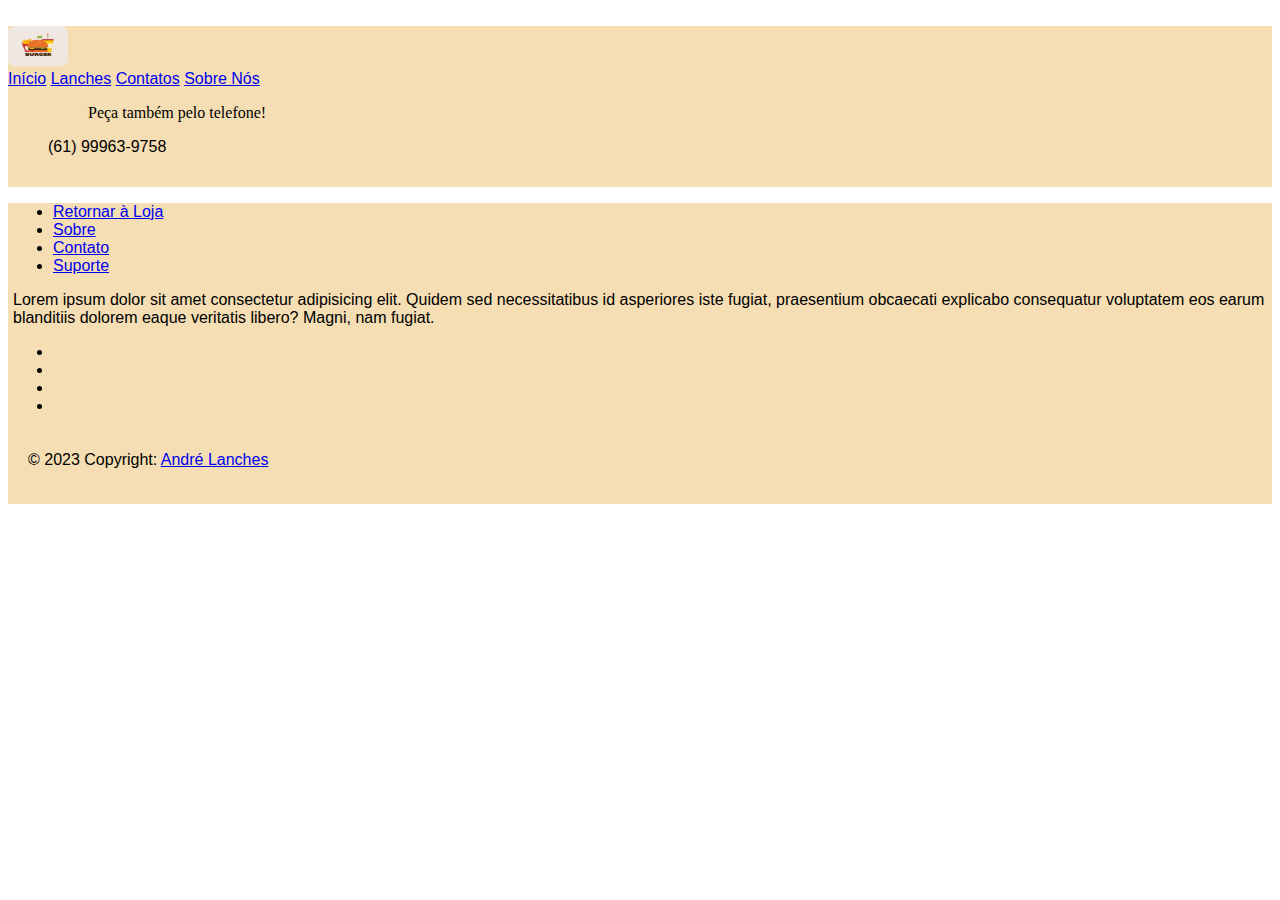
<file: projetoLanche/sobre.html>
<!DOCTYPE html>
<html lang="en">
<head>
    <meta charset="UTF-8">
    <meta name="viewport" content="width=device-width, initial-scale=1.0">
    <title>Sobre Nós</title>

    <link href="https://cdn.jsdelivr.net/npm/bootstrap@5.3.0/dist/css/bootstrap.min.css" rel="stylesheet"
    integrity="sha384-9ndCyUaIbzAi2FUVXJi0CjmCapSmO7SnpJef0486qhLnuZ2cdeRhO02iuK6FUUVM" crossorigin="anonymous">

<link rel="stylesheet" href="https://cdn.jsdelivr.net/npm/bootstrap-icons@1.10.5/font/bootstrap-icons.css">

<link rel="stylesheet" type="text/css" href="estilo.css">

<script src="https://cdn.jsdelivr.net/npm/bootstrap@5.3.2/dist/js/bootstrap.bundle.min.js"></script>

</head>
<body>

     <!--Nav-->

     <br>

     <div class="container">
 
         <nav class="navbar navbar-expand-lg bg-body-success">
             <div class="container-fluid">
                <div class="logo"><img src="./img/logo-hamburguer.avif" alt="" width="60px" height="40px"></div>
                 <div class="collapse navbar-collapse" id="navbarNavAltMarkup">
                     <div class="navbar-nav">
                         <a class="nav-link" href="index.html">Início</a>
                         <a class="nav-link" href="lanches.html">Lanches</a>
                         <a class="nav-link" href="contatos.html">Contatos</a>
                         <a class="nav-link" href="sobre.html">Sobre Nós</a>
                     </div>
                 </div>
             </div>
             <figure class="text-end">
                <blockquote class="blockquote">
                  <p class="telefone-frase">Peça também pelo telefone!</p>
                </blockquote>
                <figcaption class="blockquote-footer">
                    (61) 99963-9758 <cite title="Source Title"></cite>
                </figcaption>
              </figure>
         </nav>
 
     </div>

     <script>
        alert('Olá! Seja bem-vindo(a) a nossa página sobre nós.');
     </script>

        <!--Rodapé-->

    <div class="container">

        <footer class="bg-success text-light">
            <div class="container-fluid py-3">
                <div class="row">
                    <div class="col-4">
                        <ul class="nav flex-column">
                            <li class="nav-link"><a href="index.html">Retornar à Loja</a></li>
                            <li class="nav-link"><a href="sobre.html">Sobre</a></li>
                            <li class="nav-link"><a href="contatos.html">Contato</a></li>
                            <li class="nav-link"><a href="#">Suporte</a></li>
                        </ul>
                    </div>
                    <div class="col-8">
                        <p class="paragrafo-rodape">
                            Lorem ipsum dolor sit amet consectetur adipisicing elit. Quidem sed necessitatibus id
                            asperiores iste fugiat, praesentium obcaecati explicabo consequatur voluptatem eos earum
                            blanditiis dolorem eaque veritatis libero? Magni, nam fugiat.
                        </p>
                        <ul class="nav">
                            <li class="nav-link"><i class="fab fa-facebook fa-3x "></i></li>
                            <li class="nav-link"><i class="fab fa-instagram fa-3x"></i></li>
                            <li class="nav-link"><i class="fab fa-twitter fa-3x"></i></li>
                            <li class="nav-link"><i class="fab fa-whatsapp fa-3x"></i></li>
                        </ul>
                    </div>
                </div>
            </div>
            <div class="text-center" style="background-color: wheat; padding: 20px;">
                &copy 2023 Copyright: <a href="#">André Lanches</a>
            </div>
        </footer>

    </div>
    
</body>
</html>
</file>
<file: projetoLanche/estilo.css>
.container{
    background-color: wheat;
    font-family: Arial, Helvetica, sans-serif;
    padding-bottom: 15px;
}

h1{
    font-family:'Lucida Sans', 'Lucida Sans Regular', 'Lucida Grande', 'Lucida Sans Unicode', Geneva, Verdana, sans-serif;
}

h2{
    font-family:'Lucida Sans', 'Lucida Sans Regular', 'Lucida Grande', 'Lucida Sans Unicode', Geneva, Verdana, sans-serif;
    padding-top: 10px;
    padding-bottom: 10px;
}

h3{
    font-family: 'Times New Roman', Times, serif;
}

h4{
    margin: 20px;
    font-family: 'Times New Roman', Times, serif;
}

.telefone-frase{
    font-family: 'Times New Roman', Times, serif;
}

.row{
    margin-left: 5px;
}

a:visited{
    color: black;
}

.navbar-nav a:hover{
    color: chocolate;
    color: blue;
    font-weight: bold;
    zoom: 2.5;
}

img{
    border-radius: 5pt;
}

.container-fluid{
    background-color: wheat;
}

.paragrafo-rodape{
    color: black;
}

/*Altera a cor dos nomes ao passar o mouse*/
.container-fluid a:hover{
    color: red;
}

/*Ajusta a figura dentro do quadro*/
.card{
    padding-top: 15px;
}

/*Altera a cor do copy do rodapé*/
.text-center{
    color: black;
}

.botao-lanche{
     margin-top: 15px;
}

.botao-contato{
    margin-top: 15px;
}

.card:hover{
    transition: transform .2s;
    transform: scale(1.3);
}

.total{
    padding: 15px;
}
</file>
